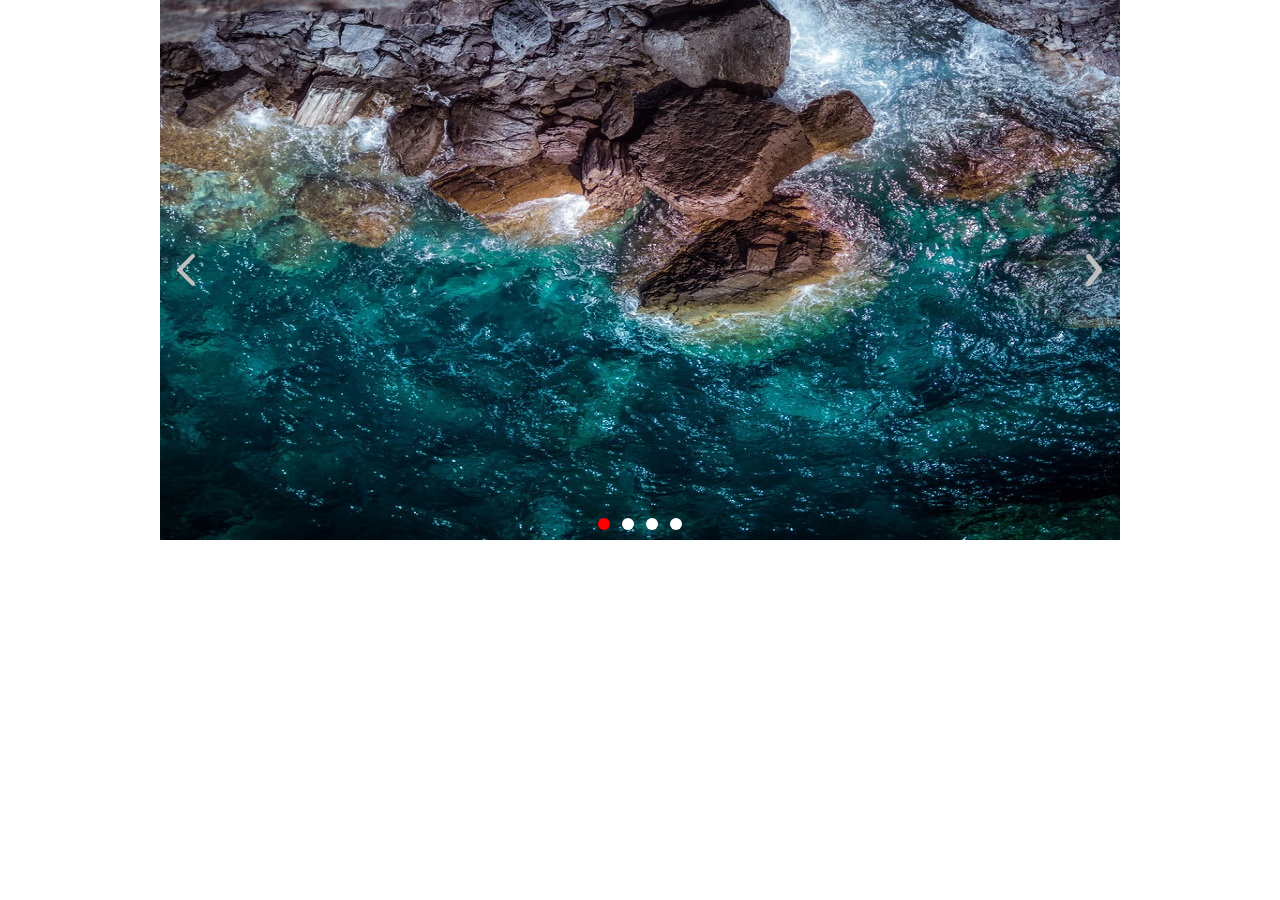
<file: task32-优化无缝轮播/index.html>
<!DOCTYPE html>
<html lang="en">
<head>
    <meta charset="UTF-8">
    <meta name="viewport" content="width=device-width, initial-scale=1.0">
    <meta http-equiv="X-UA-Compatible" content="ie=edge">
    <link rel="stylesheet" href="./style.css">
    <title>无缝轮播demo</title>
</head>
<body>
    <div class="window">
        <div id='slide' class="images">
            <img alt="图片" src="./1.jpg"></img>
            <img alt="图片" src="./2.jpg"></img>
            <img alt="图片" src="./3.jpg"></img>
            <img alt="图片" src="./4.jpg"></img>
        </div>
        <div>
            <div id=pre><img alt="图片" src="./上一张.png"></img></div>
            <div id=next><img alt="图片" src="./下一张.png"></img></div>
        </div>
        <div class="buttons">
            <span id="button-1"></span>
            <span id="button-2"></span>
            <span id="button-3"></span>
            <span id="button-4"></span>
        </div>
    </div>


<script src="./jquery.js"></script>
<script src="./main.js"></script>
</body>
</html>
</file>
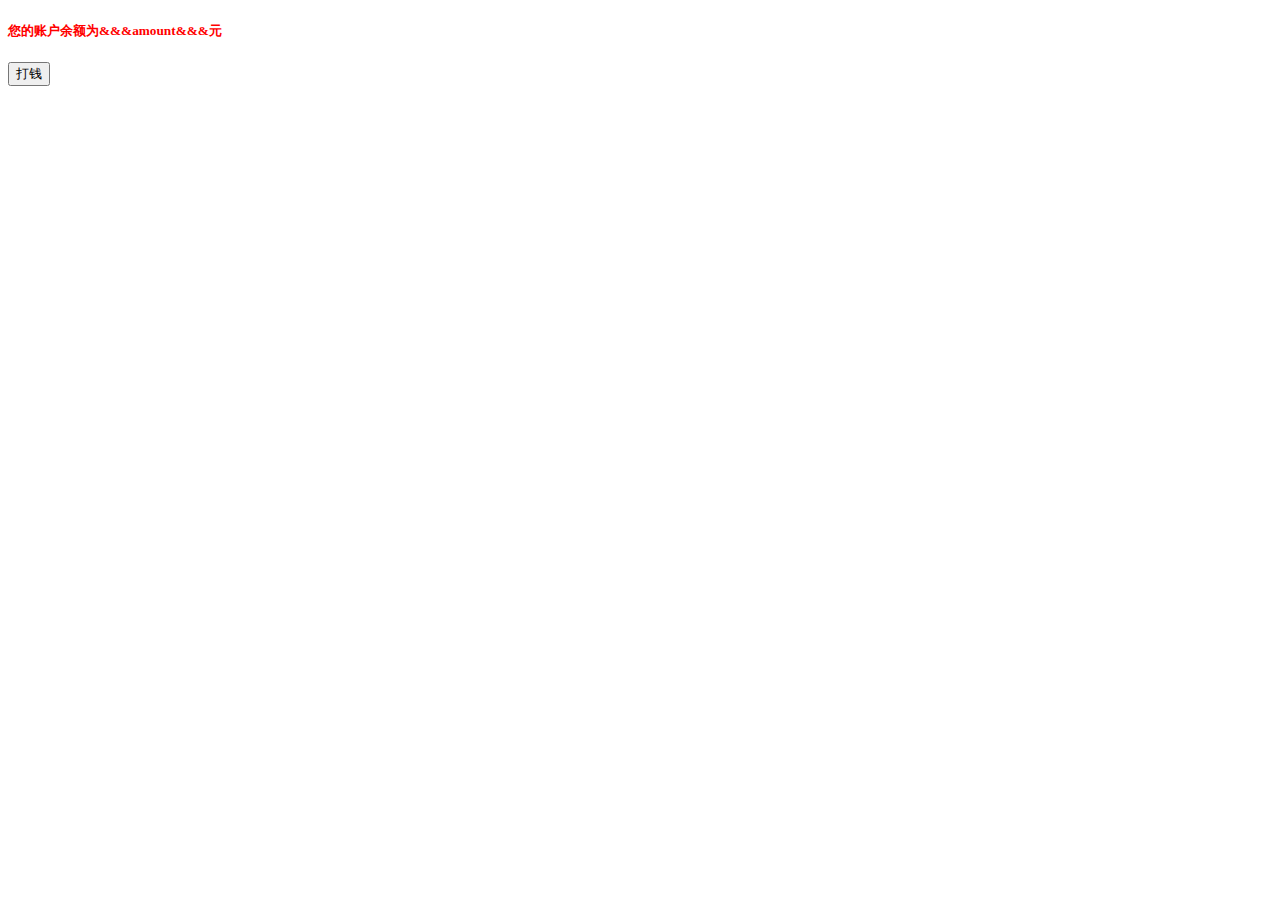
<file: task33-jsonp/index.html>
<!DOCTYPE html>
<html lang="en">
<head>
    <meta charset="UTF-8">
    <meta name="viewport" content="width=device-width, initial-scale=1.0">
    <meta http-equiv="X-UA-Compatible" content="ie=edge">
    <title>Document</title>
    <link rel="stylesheet" href="./style.css">
</head>
<body>
    <h5>您的账户余额为<span id=amount>&&&amount&&&</span>元</h5>
    <button  id=button>打钱</button>
<script>

   button.addEventListener('click', (e)=>{
    let script = document.createElement('script')
    let functionName='frank'+parseInt(Math.random()*100000,10)

    window[functionName]=function(result){
        if(result==='success'){
            amount.innerText-=1

        }
    }




    script.src = 'http://jack.com:8002/pay?callback='+functionName
    document.body.appendChild(script)
    script.onload = function(e){ // 状态码是 200~299 则表示成功
        e.currentTarget.remove()
    }
    script.onerror = function(e){ // 状态码大于等于 400 则表示失败
        e.currentTarget.remove()
    }
})     
</script>
</body>
</html>
</file>
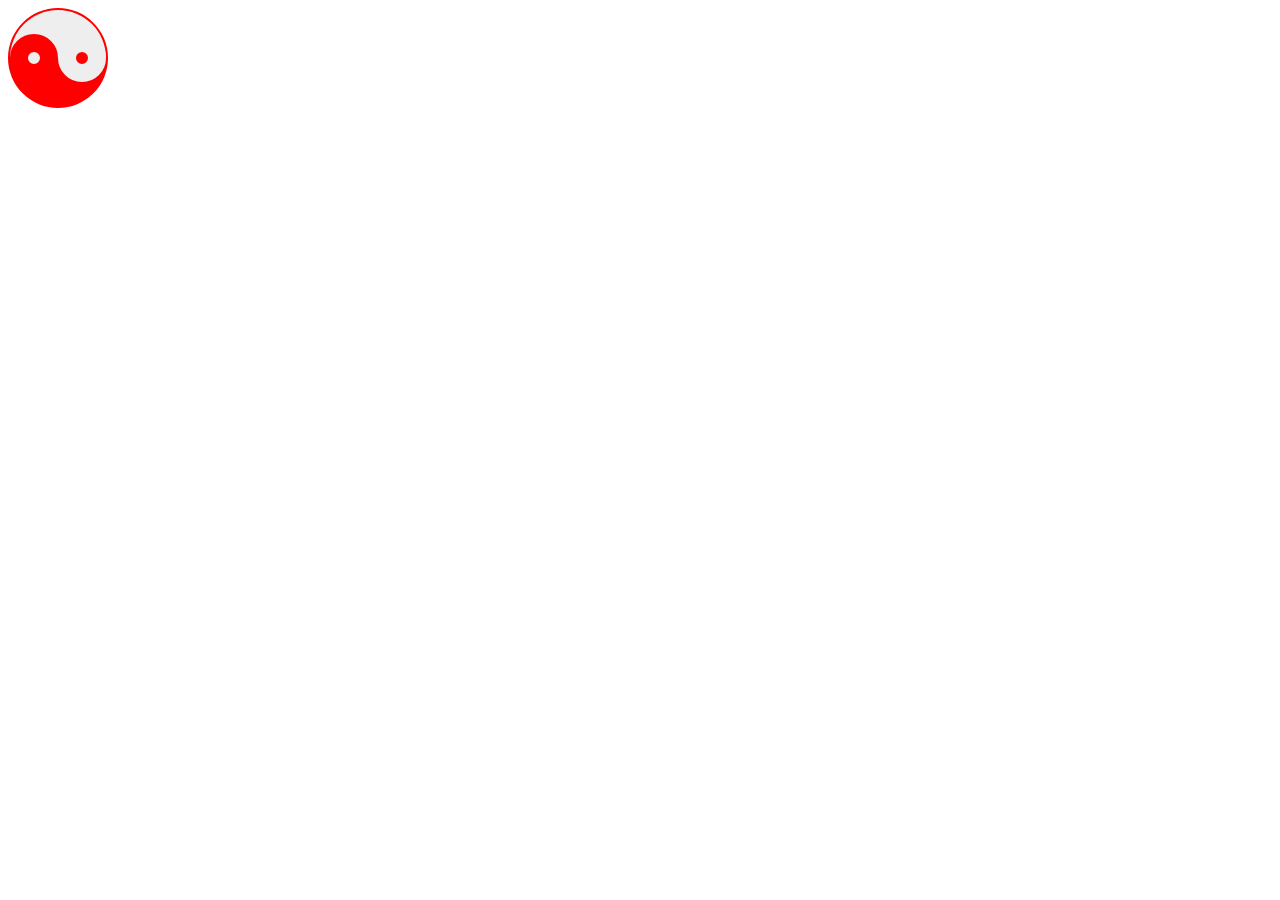
<file: yinyang/yinyang.html>
<!DOCTYPE html>
<html lang="en">
<head>
    <meta charset="UTF-8">
    <meta name="viewport" content="width=device-width, initial-scale=1.0">
    <meta http-equiv="X-UA-Compatible" content="ie=edge">
    <title>Document</title>
    <link rel="stylesheet" href="./b.css">
</head>
<body>
    <div class="yin-yang"></div>
</body>
</html>
</file>
<file: task32-优化无缝轮播/style.css>
*{margin: 0;padding: 0;}
*{box-sizing: border-box}
ul,li{ list-style:none}
.window{
    height: 540px;
    width: 960px;
    margin: auto;
    overflow: hidden;
    position: relative;
}
.images{
    width: 100%; 
    display: flex;
    transition: all 2s;
}
.buttons{
    position: absolute;
    bottom: 12px;
    width: 100%;
    height: 12px;
    text-align: center;
  
}
.buttons>span{
    display: inline-block;
    width: 12px;
    height: 12px;
    background-color: #fff;
    margin: 0 4px;
    border-radius: 50%;
    cursor: pointer;


}
.buttons .active{
    background: red
    
}
#next{
    position: absolute;
    height: 32px;
    top: 254px;
    right: 10px;
    cursor: pointer;

}

#next,#pre>img{
    text-align: center;
}
#pre{
    position: absolute;
    top: 254px;
    left: 10px;
    height: 32px;
    cursor: pointer;
}
</file>
<file: task33-jsonp/style.css>
h5{
    color: red;
}
</file>
<file: yinyang/b.css>
.yin-yang {
	width: 96px;
	height: 48px;
	background: #eee;
	border-color: red;
	border-style: solid;
	border-width: 2px 2px 50px 2px;
	border-radius: 100%;
	position: relative;
}

.yin-yang:before {
	content: "";
	position: absolute;
	top: 50%;
	left: 0;
	background: #eee;
	border: 18px solid red;
	border-radius: 100%;
	width: 12px;
	height: 12px;
}

.yin-yang:after {
	content: "";
	position: absolute;
	top: 50%;
	left: 50%;
	background: red;
	border: 18px solid #eee;
	border-radius:100%;
	width: 12px;
	height: 12px;
}
</file>
